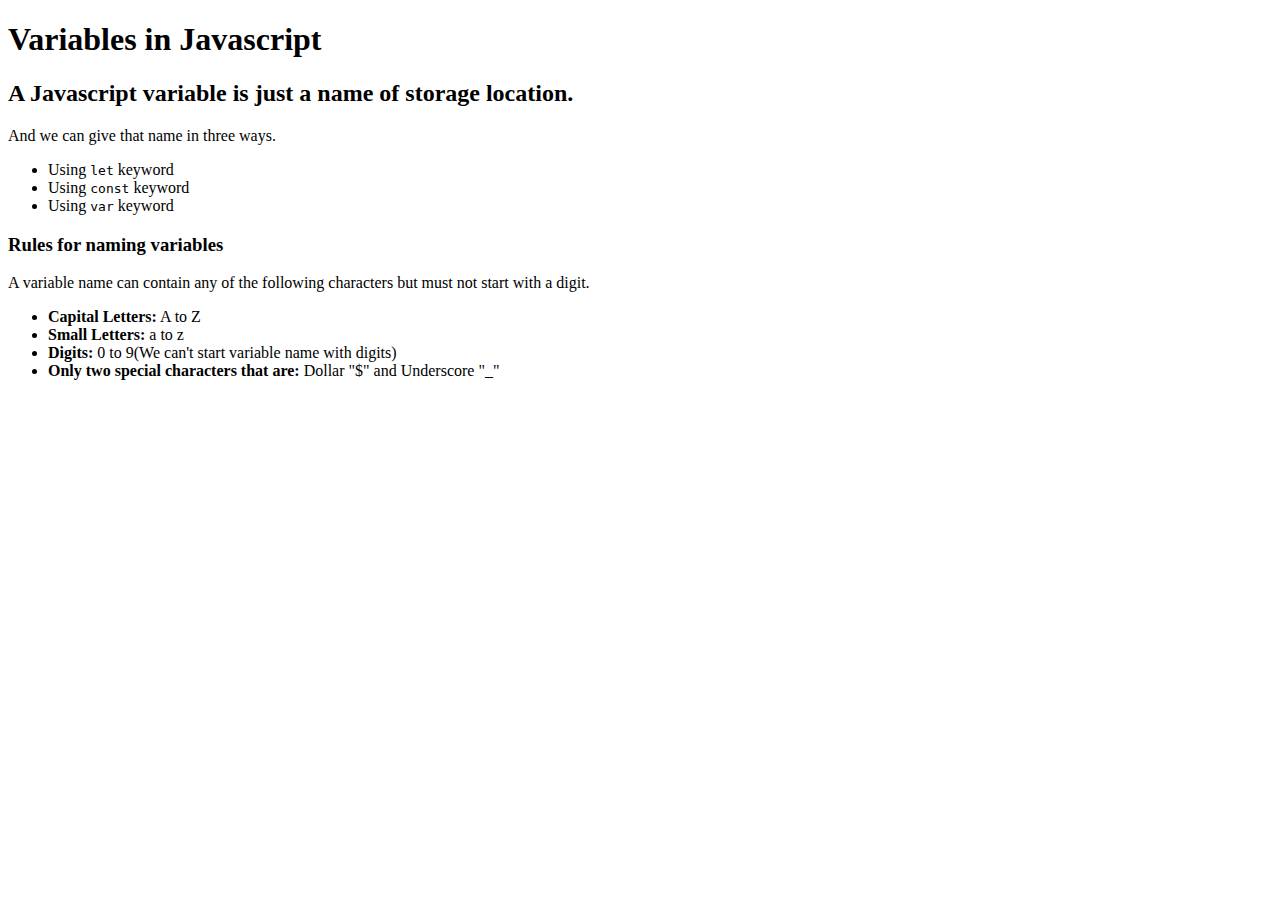
<file: Javascript/03_Variables/index.html>
<!DOCTYPE html>
<html lang="en">
  <head>
    <meta charset="UTF-8" />
    <meta name="viewport" content="width=device-width, initial-scale=1.0" />
    <title>Variables in Javascript</title>
    <script src="script.js" defer></script>
  </head>
  <body style="font-family: cursive">
    <h1>Variables in Javascript</h1>
    <h2>A Javascript variable is just a name of storage location.</h2>
    <p>And we can give that name in three ways.</p>

    <ul>
      <li>Using <code>let</code> keyword</li>
      <li>Using <code>const</code> keyword</li>
      <li>Using <code>var</code> keyword</li>
    </ul>
    <h3>Rules for naming variables</h3>
    <p>
      A variable name can contain any of the following characters but must not
      start with a digit.
    </p>
    <ul>
      <li><b>Capital Letters:</b> A to Z</li>
      <li><b>Small Letters:</b> a to z</li>
      <li><b>Digits:</b> 0 to 9(We can't start variable name with digits)</li>
      <li>
        <b>Only two special characters that are:</b> Dollar "$" and Underscore
        "_"
      </li>
    </ul>
  </body>
</html>
</file>
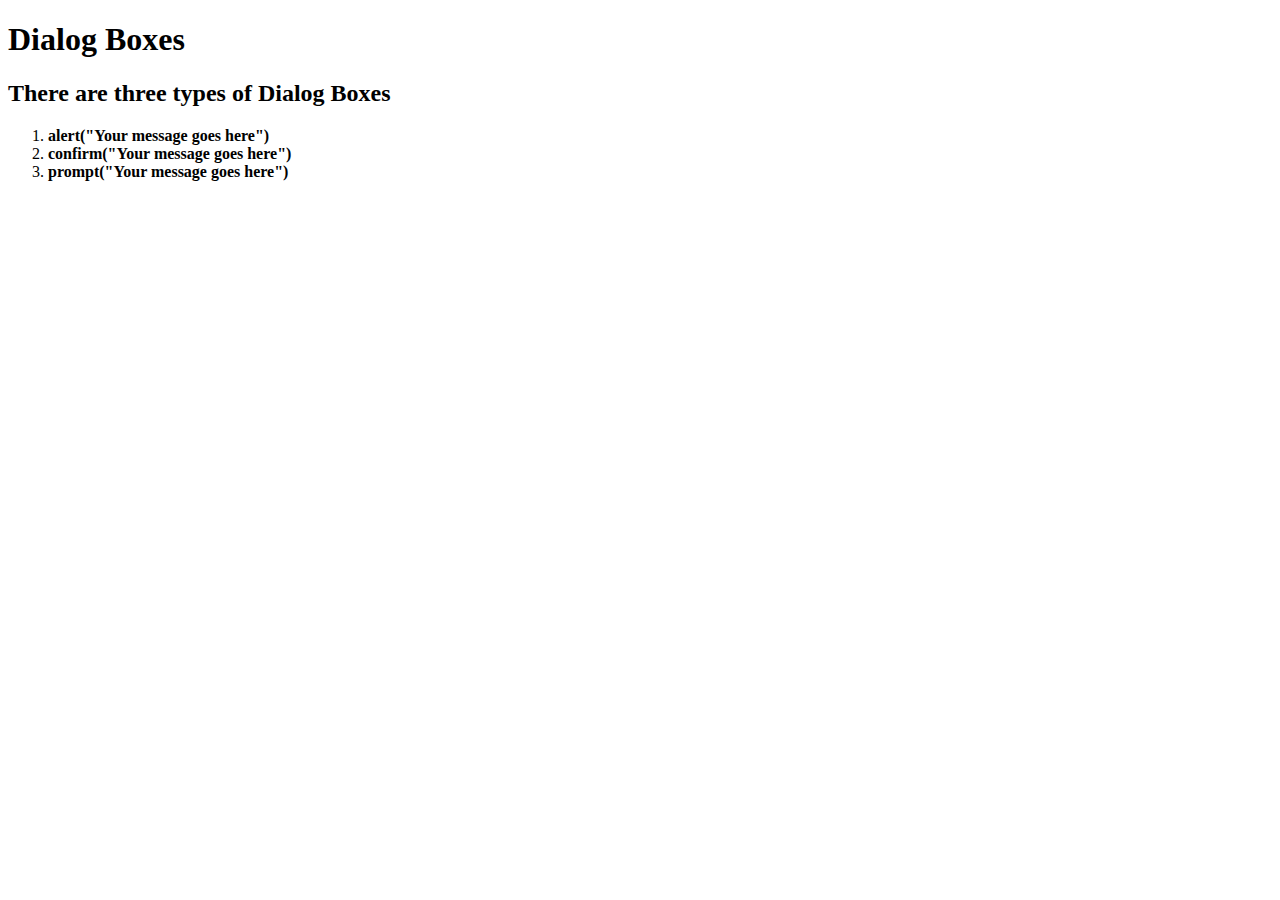
<file: Javascript/04_DialogBox/index.html>
<!DOCTYPE html>
<html lang="en">
  <head>
    <meta charset="UTF-8" />
    <meta name="viewport" content="width=device-width, initial-scale=1.0" />
    <title>Dialog Boxes</title>
    <script src="script.js" defer></script>
  </head>
  <body style="font-family: cursive">
    <h1>Dialog Boxes</h1>
    <h2>There are three types of Dialog Boxes</h2>
    <ol>
      <li><b>alert("Your message goes here")</b></li>
      <li><b>confirm("Your message goes here")</b></li>
      <li><b>prompt("Your message goes here")</b></li>
    </ol> 
  </body>
</html>
</file>
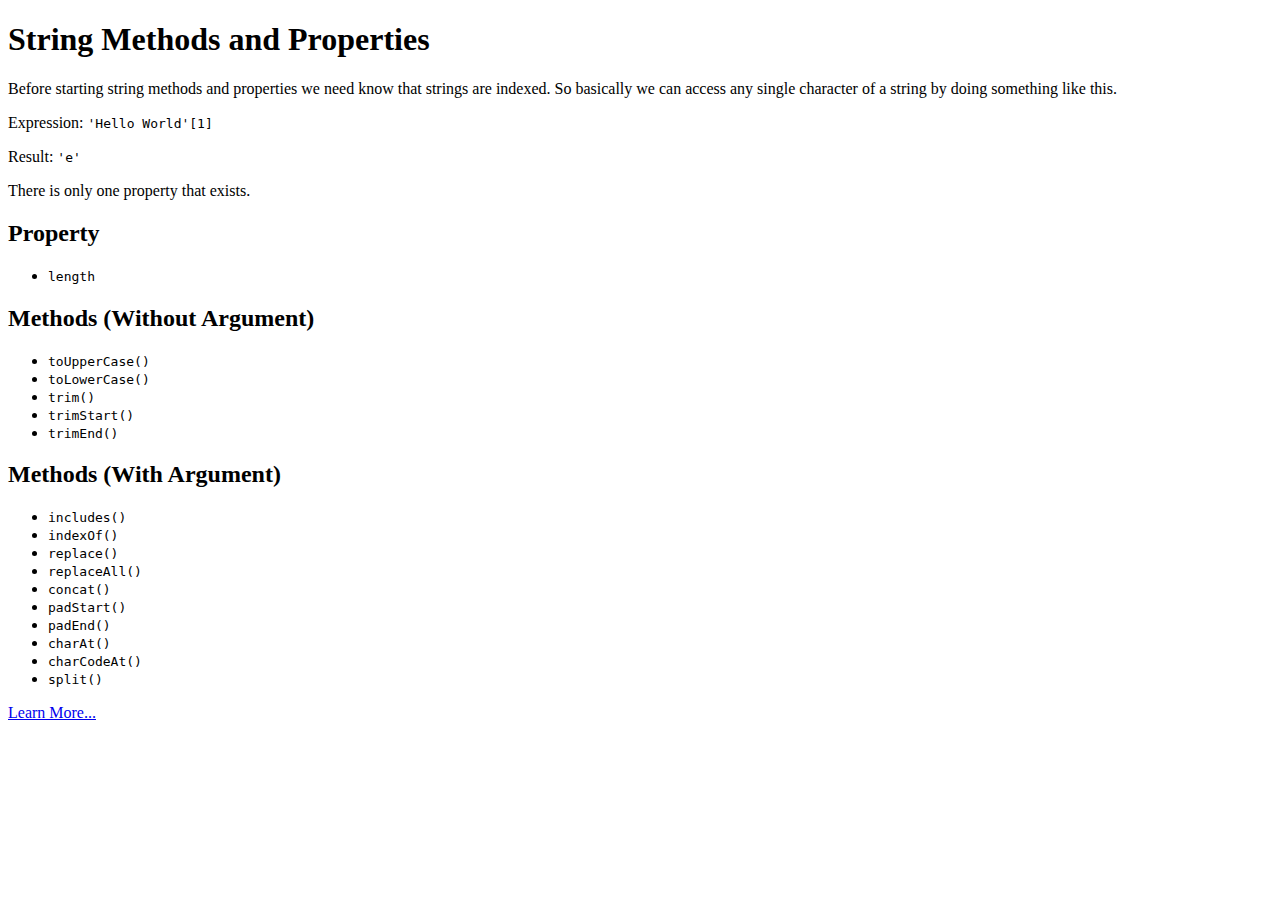
<file: Javascript/05_StringMethods/index.html>
<!DOCTYPE html>
<html lang="en">
  <head>
    <meta charset="UTF-8" />
    <meta http-equiv="X-UA-Compatible" content="IE=edge" />
    <meta name="viewport" content="width=device-width, initial-scale=1.0" />
    <script src="script.js"></script>
    <title>String Methods and Properties</title>
  </head>
  <body style="font-family: cursive">
    <h1>String Methods and Properties</h1>
    <p>
      Before starting string methods and properties we need know that strings
      are indexed. So basically we can access any single character of a string
      by doing something like this.
    </p>
    <p>Expression: <code>'Hello World'[1]</code></p>
    <p>Result: <code>'e'</code></p>
    <p>There is only one property that exists.</p>
    <h2>Property</h2>
    <ul>
      <li><code>length</code></li>
    </ul>
    <h2>Methods (Without Argument)</h2>
    <ul>
      <li><code>toUpperCase()</code></li>
      <li><code>toLowerCase()</code></li>
      <li><code>trim()</code></li>
      <li><code>trimStart()</code></li>
      <li><code>trimEnd()</code></li>
    </ul>
    <h2>Methods (With Argument)</h2>
    <ul>
      <li><code>includes()</code></li>
      <li><code>indexOf()</code></li>
      <li><code>replace()</code></li>
      <li><code>replaceAll()</code></li>
      <li><code>concat()</code></li>
      <li><code>padStart()</code></li>
      <li><code>padEnd()</code></li>
      <li><code>charAt()</code></li>
      <li><code>charCodeAt()</code></li>
      <li><code>split()</code></li>
    </ul>
    <p>
      <a
        href="https://www.w3schools.com/jsref/jsref_obj_string.asp"
        target="_blank"
        >Learn More...</a
      >
    </p>
  </body>
</html>
</file>
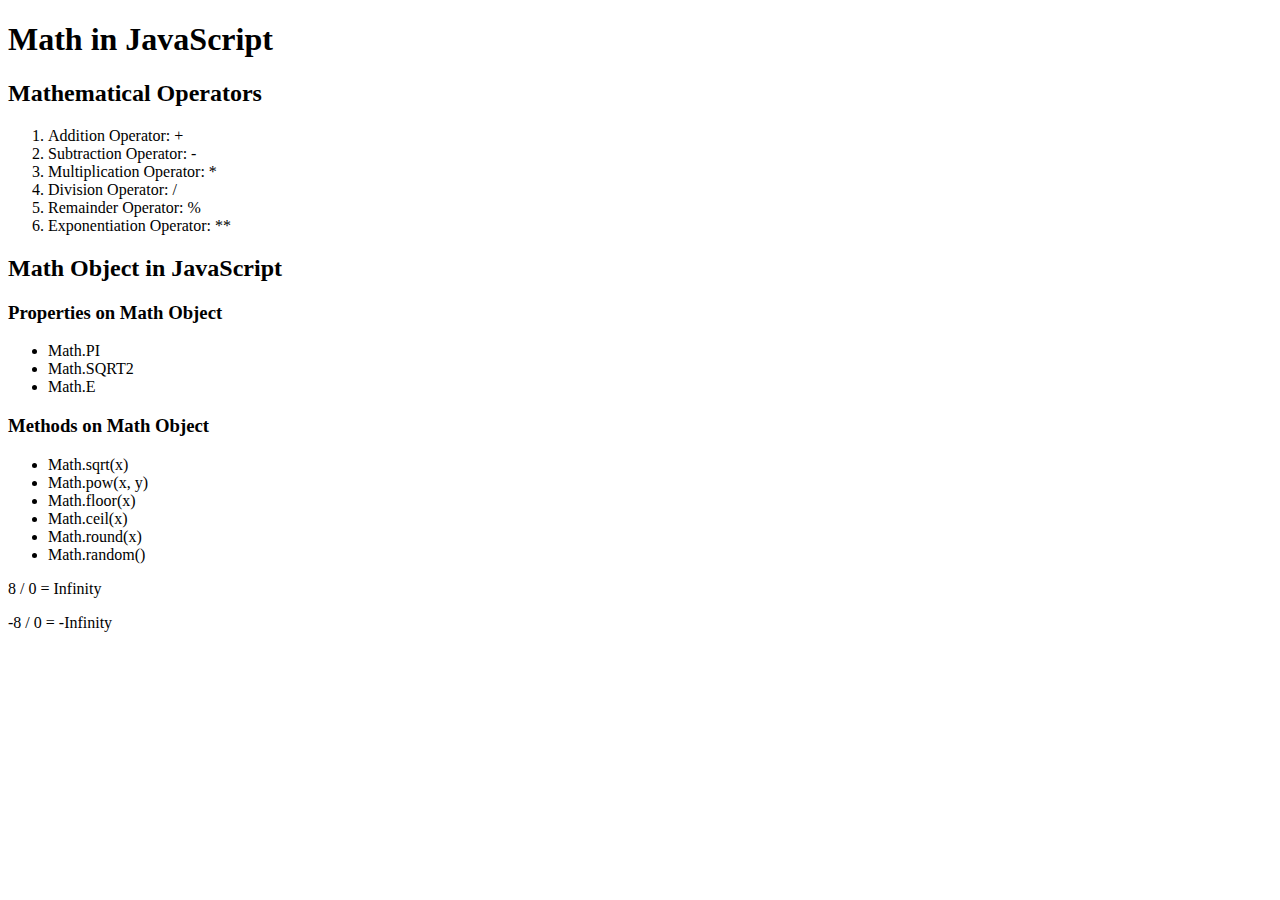
<file: Javascript/06_MathJS/index.html>
<!DOCTYPE html>
<html lang="en">
  <head>
    <meta charset="UTF-8" />
    <meta http-equiv="X-UA-Compatible" content="IE=edge" />
    <meta name="viewport" content="width=device-width, initial-scale=1.0" />
    <title>Math in JavaScript</title>
    <script src="script.js" defer></script>
  </head>
  <body style="font-family: cursive">
    <h1>Math in JavaScript</h1>
    <h2>Mathematical Operators</h2>
    <ol>
      <li>Addition Operator: +</li>
      <li>Subtraction Operator: -</li>
      <li>Multiplication Operator: *</li>
      <li>Division Operator: /</li>
      <li>Remainder Operator: %</li>
      <li>Exponentiation Operator: **</li>
    </ol>
    <h2>Math Object in JavaScript</h2>
    <h3>Properties on Math Object</h3>
    <ul>
      <li>Math.PI</li>
      <li>Math.SQRT2</li>
      <li>Math.E</li>
    </ul>
    <h3>Methods on Math Object</h3>
    <ul>
      <li>Math.sqrt(x)</li>
      <li>Math.pow(x, y)</li>
      <li>Math.floor(x)</li>
      <li>Math.ceil(x)</li>
      <li>Math.round(x)</li>
      <li>Math.random()</li>
    </ul>
    <p>8 / 0 = Infinity</p>
    <p>-8 / 0 = -Infinity</p>
  </body>
</html>
</file>
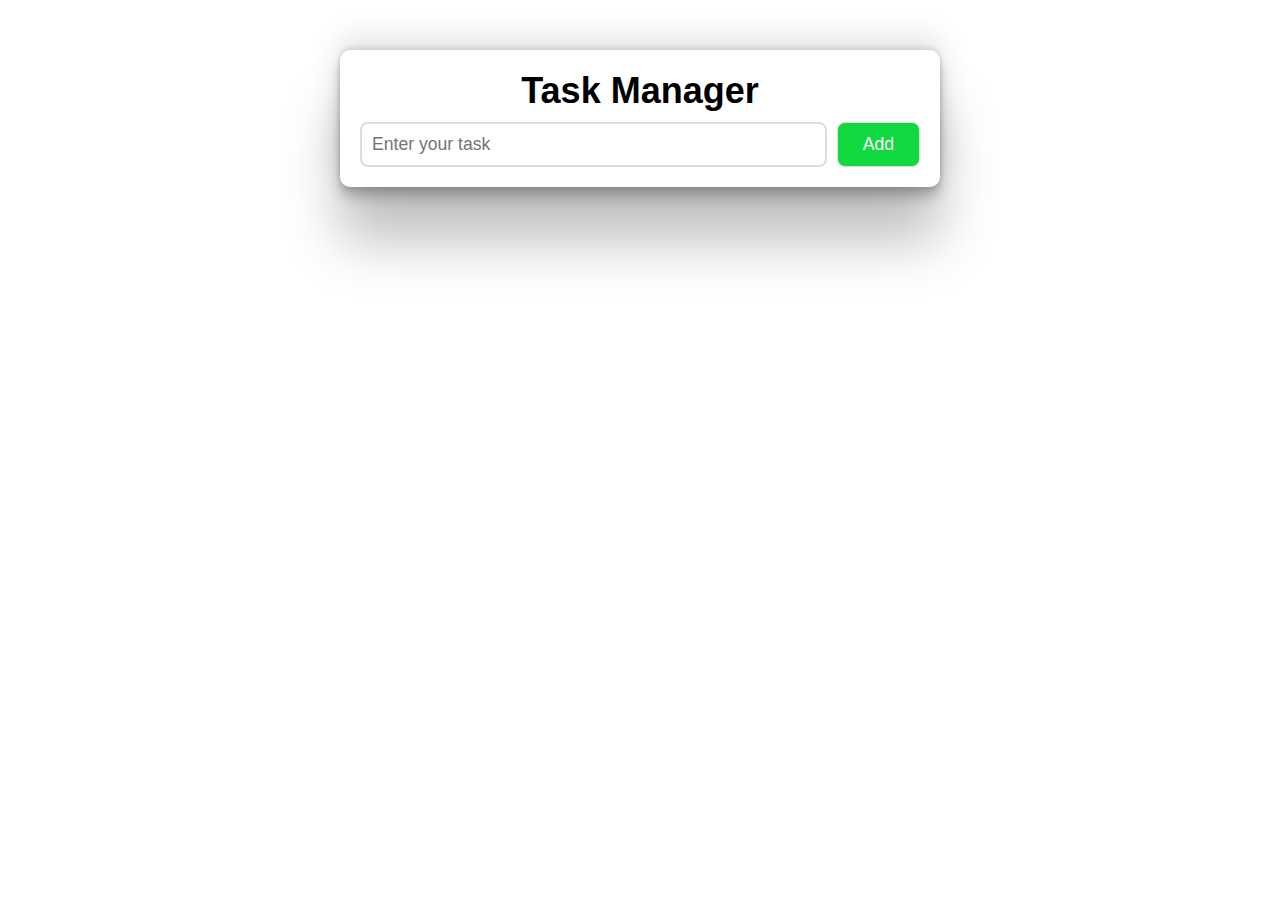
<file: JavaScript/Task Manager/src/index.html>
<!DOCTYPE html>
<html lang="en">
  <head>
    <meta charset="UTF-8" />
    <meta name="viewport" content="width=device-width, initial-scale=1.0" />
    <title>Task Manager</title>
    <link rel="stylesheet" href="style.css" />
  </head>
  <body>
    <div class="container">
      <h1>Task Manager</h1>
      <div class="inputContainer">
        <input type="text" id="taskInput" placeholder="Enter your task" />
        <button id="addBtn">Add</button>
      </div>
      <ul id="taskList"></ul>
    </div>
  </body>
</html>
</file>
<file: JavaScript/Task Manager/src/style.css>
* {
  margin: 0;
  padding: 0;
  box-sizing: border-box;
}

body {
  font-size: 18px;
  font-family: cursive, sans-serif;
}

.container {
  max-width: 600px;
  margin: 0 auto;
  margin-top: 50px;
  padding: 20px;
  box-shadow: rgba(0, 0, 0, 0.25) 0px 54px 55px,
    rgba(0, 0, 0, 0.12) 0px -12px 30px, rgba(0, 0, 0, 0.12) 0px 4px 6px,
    rgba(0, 0, 0, 0.17) 0px 12px 13px, rgba(0, 0, 0, 0.09) 0px -3px 5px;
  border-radius: 10px;
}

.container h1 {
  text-align: center;
  margin-bottom: 10px;
}

.inputContainer {
  display: flex;
  gap: 10px;
}

#taskInput {
  flex-grow: 1;
  padding: 10px;
  font-size: 1.1rem;
  border-radius: 8px;
  outline-color: #11d940;
  border: 2px solid #ddd;
}

#addBtn {
  font-size: 1.1rem;
  padding: 10px 25px;
  border-radius: 8px;
  background-color: #11d940;
  color: #fff;
  border: 1px solid #ddd;
}

#addBtn:hover {
  background-color: #0e8a2b;
  cursor: pointer;
}
</file>
